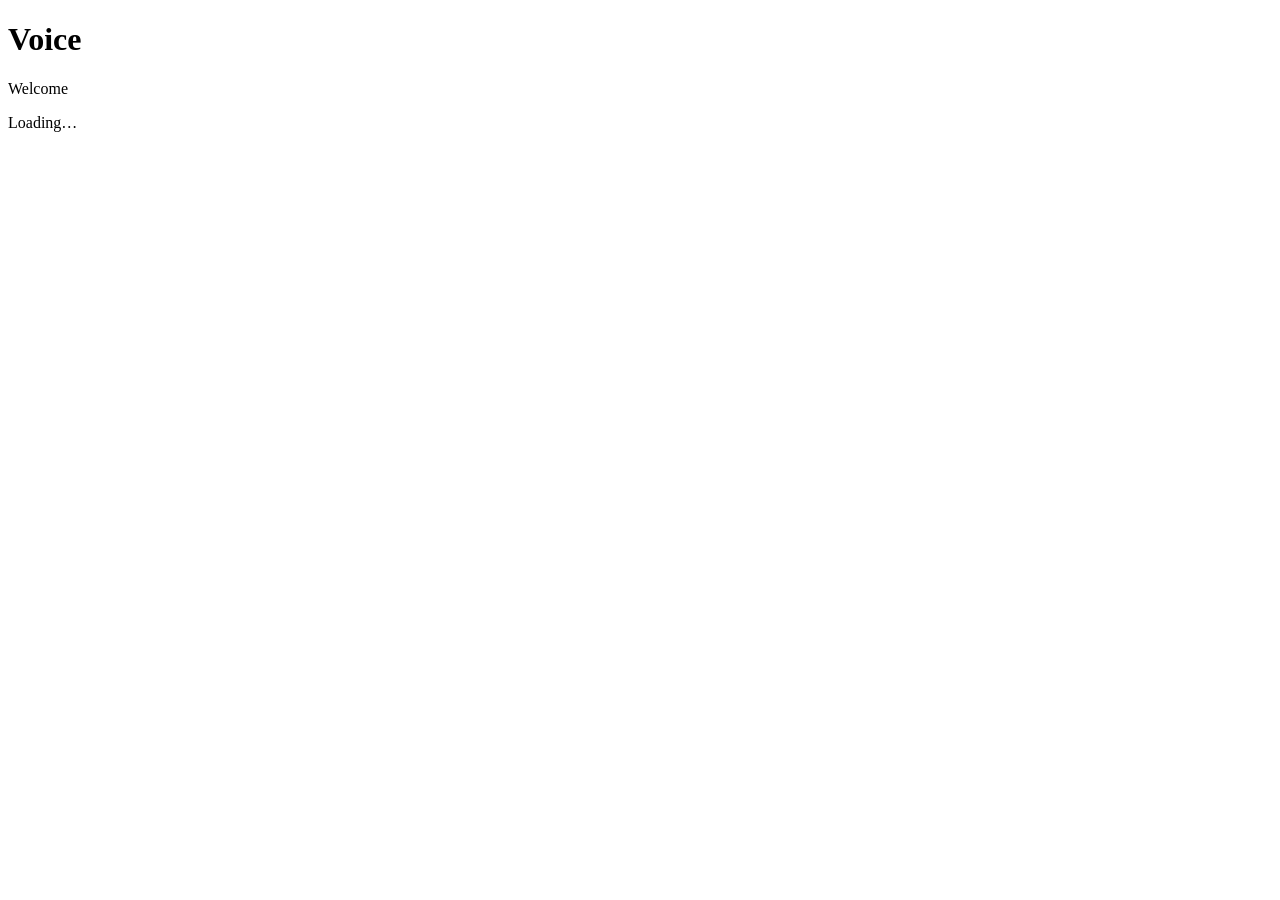
<file: web/index.html>
<!doctype html>
<html lang="en">
<head>
  <meta charset="utf-8">
  <meta name="viewport" content="width=device-width, initial-scale=1">
  <title>Voice</title>
  <link data-trunk rel="rust" href="../crates/voice-core/Cargo.toml">
  <link data-trunk rel="css" href="style.css">
  <link data-trunk rel="copy-file" href="peer.js">
  <link data-trunk rel="copy-file" href="playback.js">
  <link data-trunk rel="copy-file" href="devices.js">
</head>
<body><main>
  <header><h1>Voice</h1><span id="where">Welcome</span></header>
  <section id="profile" hidden>
    <h2>What should people call you?</h2>
    <form id="profile-form"><label>Display name <input id="name" required maxlength="64" autocomplete="nickname"></label><button>Save name</button></form>
  </section>
  <section id="lobby" hidden>
    <div class="bar"><h2>Lobby</h2><button id="rename"></button></div>
    <div class="columns">
      <section><h3>Saved rooms</h3>
        <label class="sr" for="rooms">Saved rooms</label><select id="rooms" size="6"></select>
        <div class="actions"><button id="join">Join room</button><button id="copy">Copy invite</button></div>
        <h3>Who’s around</h3><p id="roster" aria-live="polite">Select a room</p>
      </section>
      <section><h3>Add a room</h3>
        <form id="create"><label>Room name <input name="name" required maxlength="64"></label><button>Create room</button></form>
        <form id="import"><label>Private invite <input name="invite" required type="password" autocomplete="off"></label><button>Import invite</button></form>
      </section>
    </div>
  </section>
  <section id="call" hidden>
    <small id="discovery" role="status"></small>
    <button id="enable-playback" hidden>Enable speakers</button>
    <div class="bar"><h2 id="title"></h2><div class="actions"><button id="mic" disabled>Mute</button><button id="share">Copy invite</button><button id="leave">Leave</button></div></div>
    <div class="actions" id="video-controls">
      <button id="share-screen">Share screen</button><button id="share-camera">Share camera</button>
      <button id="stop-video" hidden>Stop sharing</button>
    </div>
    <video id="preview" aria-label="Your video preview" muted autoplay playsinline hidden></video>
    <div class="columns room">
      <section><h3>Participants</h3><ul id="peers"></ul></section>
      <section><h3>Chat</h3><ol id="chat" role="log" aria-label="Chat history"></ol>
        <form id="compose"><label class="sr" for="text">Message</label><input id="text" placeholder="Message the room" required maxlength="4096" autocomplete="off"><button>Send</button></form>
      </section>
    </div>
  </section>
  <details id="devices" hidden><summary>Audio devices</summary>
    <div class="columns"><label>Microphone<select id="input-device"></select></label>
      <label>Speakers<select id="output-device"></select></label></div>
    <button id="allow-output" hidden>Choose another speaker…</button>
    <small id="audio-info" role="status"></small>
  </details>
  <p id="status" role="status">Loading…</p>
</main><script data-trunk type="module" src="app.js"></script></body>
</html>
</file>
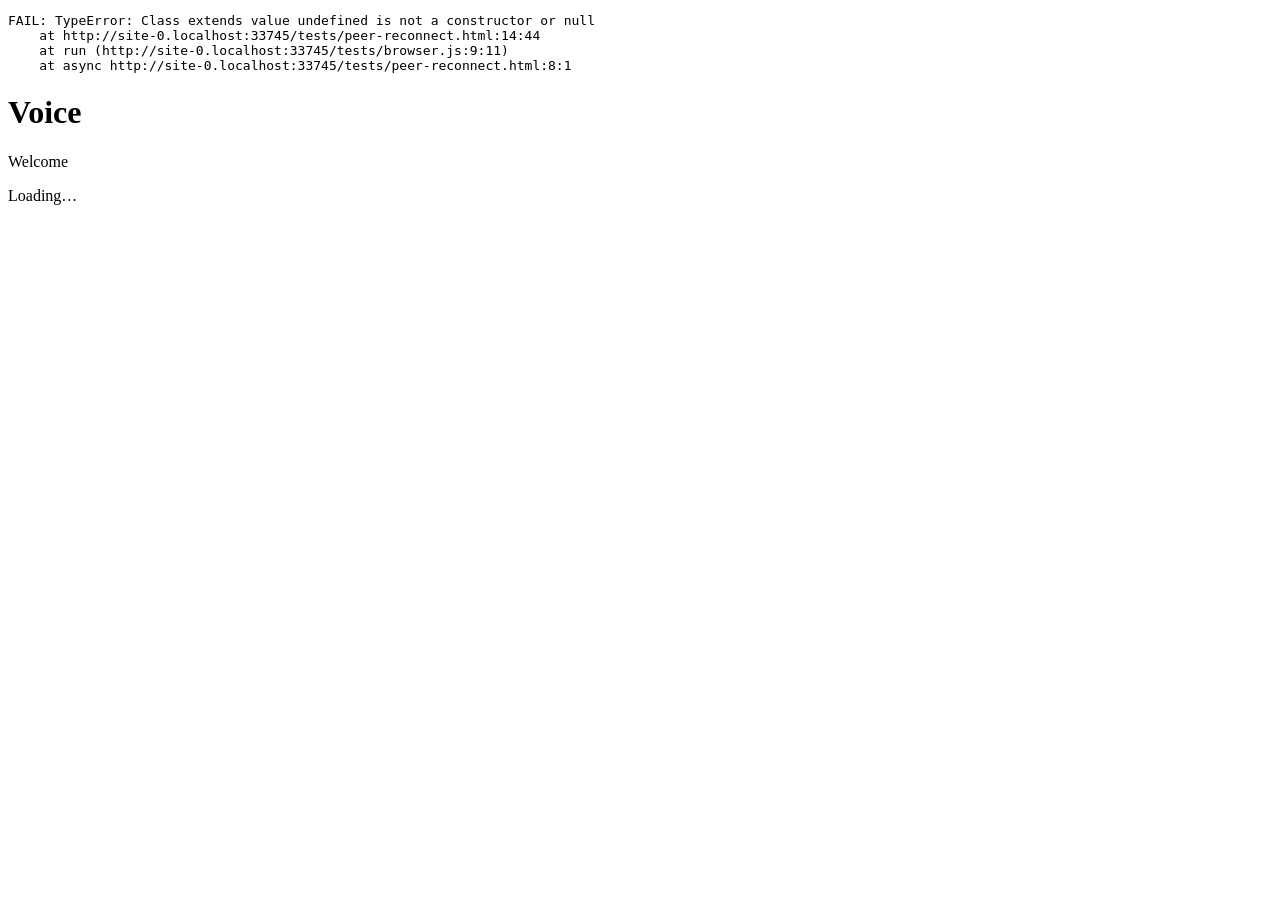
<file: tests/peer-reconnect.html>
<!doctype html>
<meta charset="utf-8">
<title>Participant reconnect regression</title>
<pre>Running…</pre>
<!-- Serve the repo on localhost after building the release playback WASM. -->
<script type="module">
import { run } from "./browser.js";
await run(async signal => {
  const load = window.fetch;
  window.fetch = url => load(url.pathname?.endsWith("/playback.wasm")
    ? "../target/wasm32-unknown-unknown/release/voice_playback.wasm" : url);
  Object.defineProperty(navigator, "mediaDevices", { value: undefined });
  let pc, channel;
  window.RTCPeerConnection = class extends RTCPeerConnection {
    constructor() { super(); pc = this; }
    createDataChannel(label) { return channel = super.createDataChannel(label); }
  };
  const { startCall } = await import("../web/peer.js");
  const receive = startCall({ announce: async () => {}, send: async () => {} }, signal, "Self", () => {});
  const member = { session: "other", identity: "other", name: "Other" };
  receive(member, { Presence: { dial: true } });
  await Promise.resolve();
  const attach = pc => pc.ontrack({ track: pc.getReceivers()[0].track });
  await attach(pc);
  const row = document.querySelector("#peers li:last-child");
  const slider = row.querySelector("input");
  slider.value = 37;
  const old = pc, closed = channel.onclose;
  let volume;
  const post = MessagePort.prototype.postMessage;
  MessagePort.prototype.postMessage = function (message, ...args) {
    if (message?.slot === 0) volume = message.volume;
    return post.call(this, message, ...args);
  };
  receive(member, { Signal: "Reconnect" });
  await Promise.resolve();
  closed(); // Delayed event from the replaced channel.
  await attach(pc);
  if (pc === old || old.signalingState !== "closed" || pc.signalingState === "closed"
      || !row.isConnected || row.querySelector("input") !== slider || slider.value !== "37"
      || volume !== 0.37 || row.querySelector("button").disabled) throw Error("Reconnect lost participant state");
  receive(member, "Left");
  if (row.isConnected) throw Error("Left participant still visible");
});
</script>
</file>
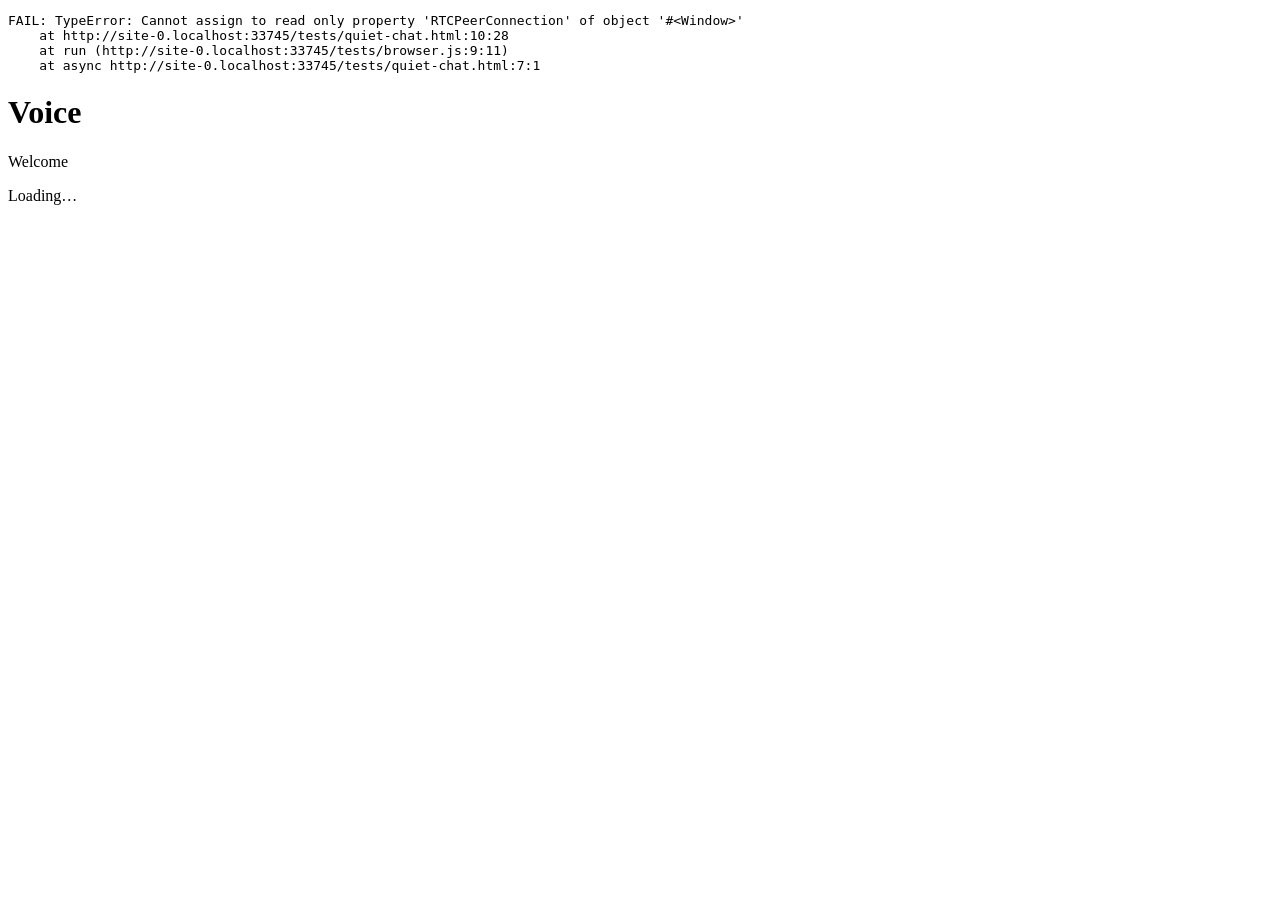
<file: tests/quiet-chat.html>
<!doctype html>
<meta charset="utf-8">
<title>Chat during a signaling outage</title>
<pre>Running…</pre>
<script type="module">
import { $, check, run } from "./browser.js";
await run(async signal => {
  Object.defineProperty(navigator, "mediaDevices", { value: undefined });
  const channels = [];
  window.RTCPeerConnection = class {
    connectionState = "connected";
    addTransceiver() { return { sender: { replaceTrack() {} } }; }
    createDataChannel(label) {
      const ch = { label, readyState: "open", send(data) { this.last = JSON.parse(data); } };
      channels.push(ch); return ch;
    }
    createOffer() { return { type: "offer" }; }
    setLocalDescription(sdp) { this.localDescription = sdp; }
    close() {}
  };
  const { startCall } = await import("../web/peer.js");
  let offline = true;
  const receive = startCall({ send() {}, async announce() { if (offline) throw Error("offline"); } },
    signal, "Alice", () => {});
  const send = text => { $("text").value = text; $("compose").requestSubmit(); };
  for (let n = 0; n < 5; n++) receive({ session: `${n}`, name: `peer${n}` }, { Presence: { dial: true } });
  await new Promise(resolve => setTimeout(resolve, 0));
  send("hello");
  for (const ch of channels) {
    check(ch.last.text === "hello", "Peer missed message");
    ch.onmessage({ data: JSON.stringify({ type: "ack", id: ch.last.id }) });
  }
  check(channels.length === 5 && $("chat").textContent === "Alice: hello" && $("chat").children.length === 1,
    "Receipts or relay failures polluted the transcript");
  check($("discovery").textContent === "Room discovery unavailable", "Missing outage indication");
  offline = false;
  receive({}, "Query");
  await Promise.resolve();
  check(!$("discovery").textContent, "Relay warning did not clear");
  channels[0].readyState = "closed";
  send("partial");
  check($("chat").lastChild.textContent === "Alice: partial · not sent to everyone", "Missing partial-send warning");
  channels.forEach(ch => ch.readyState = "closed");
  send("retry me");
  check($("text").value === "retry me" && $("chat").children.length === 2, "Failed send lost draft");
  const ch = channels[0];
  for (let id = 1; id <= 101; id++) ch.onmessage({ data: JSON.stringify({ type: "chat", id, text: `line ${id}` }) });
  check($("chat").children.length === 100 && $("chat").firstChild.textContent.endsWith("line 2"),
    "Chat should keep only the newest lines");
  ch.readyState = "open";
  send("latest");
  check($("chat").children.length === 100 && $("chat").firstChild.textContent.endsWith("line 3"),
    "Sending should use the same history limit");
});
</script>
</file>
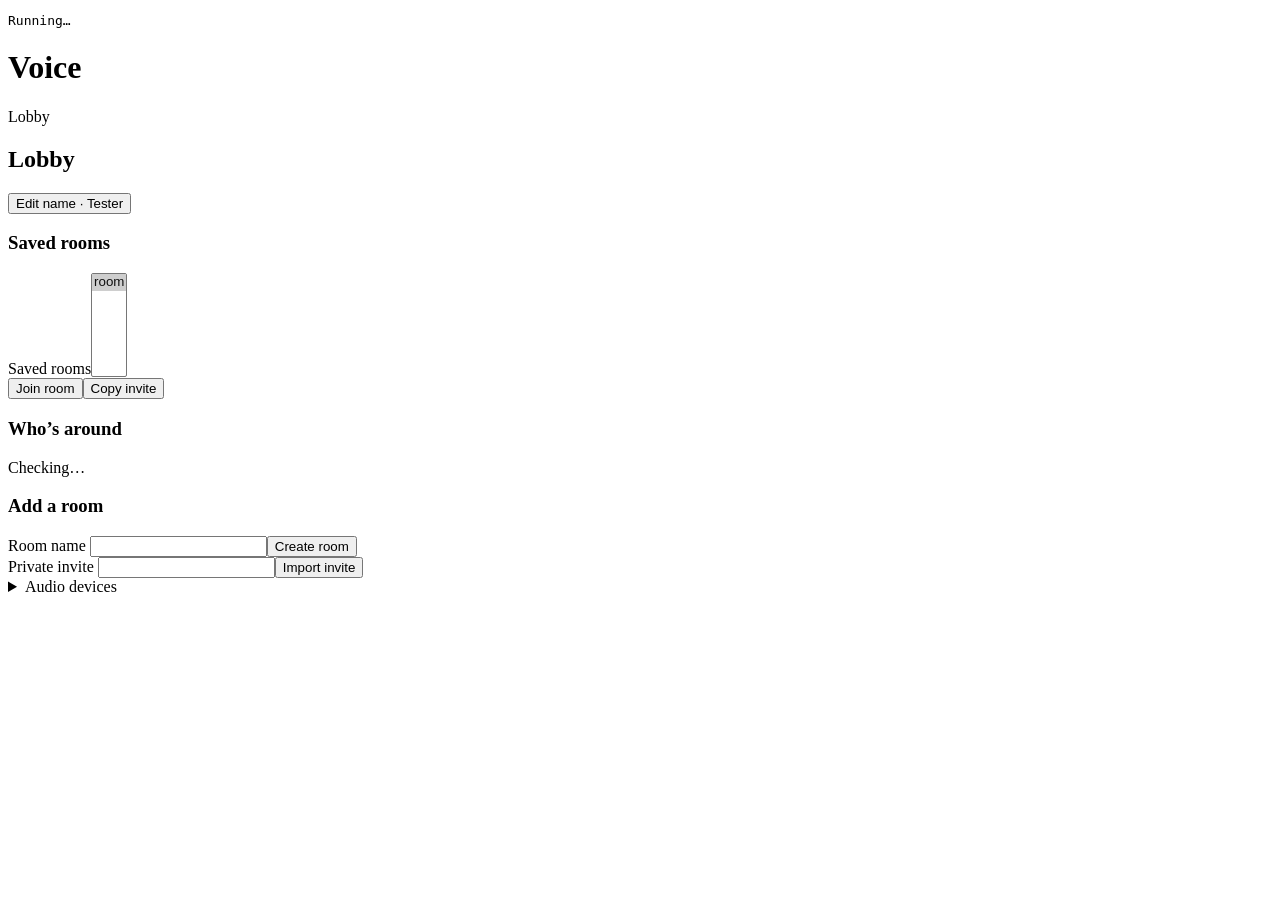
<file: tests/room-recovery.html>
<!doctype html>
<meta charset="utf-8">
<title>Browser room recovery regression</title>
<pre>Running…</pre>
<!-- Serve the repo on localhost. No relay, saved profile, or microphone is used. -->
<script type="module">
import { $, check, run } from "./browser.js";
await run(async () => {
  const wait = ms => new Promise(resolve => setTimeout(resolve, ms));
  const profile = { "voice.name": "Tester", "voice.identity": "key", "voice.rooms": '["room"]' };
  Object.defineProperty(window, "localStorage", { value: {
    getItem: k => profile[k] ?? null,
    setItem: (k, v) => { profile[k] = v; },
  } });
  let joins = 0, captures = 0, closes = 0, rejectJoin, rejectNext;
  const media = new EventTarget();
  media.enumerateDevices = async () => [];
  media.getUserMedia = async () => { captures++; throw Error("Stub microphone"); };
  Object.defineProperty(navigator, "mediaDevices", { value: media });
  window.wasmBindings = {
    valid_name: () => true, room_name: s => s.split(":").at(-1),
    join: async () => ++joins <= 2 ? new Promise((_, reject) => { rejectJoin = reject; }) : {
      presence_available: () => true,
      next: () => new Promise((_, reject) => { rejectNext = reject; }),
      close: async () => { closes++; }, depart: async () => {}, query: async () => {}, announce: async () => {},
    },
  };
  await import("../web/app.js");
  $("join").click();
  rejectJoin(Error("Offline"));
  await wait(0);
  check(!$("call").hidden && captures === 0, "Failed join must stay pending without capture");
  $("leave").click();
  await wait(1100);
  check(!$("lobby").hidden && joins === 2 && captures === 0, "Leave must cancel active retry and open only a preview");
  $("join").click();
  rejectJoin(Error("Offline again"));
  await wait(1100);
  check(!$("call").hidden && joins === 3 && captures === 1, "Pending join must retry and start the microphone once");
  rejectNext(Error("Receiver closed"));
  await wait(0);
  check(!$("lobby").hidden && closes === 1 && !$("peers").childElementCount, "Terminal failure must tear down call");
  await wait(1100);
  check(!$("lobby").hidden && joins === 4 && captures === 1, "Ended call must retry only the preview");
  const form = $("import");
  form.elements.invite.value = "different-invite:room";
  form.requestSubmit();
  await wait(0);
  check(profile["voice.rooms"] === '["room"]' && $("status").textContent.includes("already saved"),
    "A different invite with the same room name must not be saved");
  form.elements.invite.value = "room";
  form.requestSubmit();
  await wait(0);
  check(profile["voice.rooms"] === '["room"]' && !form.elements.invite.value,
    "Importing the exact same invite should still work");
});
</script>
</file>
<file: web/style.css>
:root { color-scheme: dark; font: 1rem/1.5 system-ui, sans-serif; color: #e6ece9; background: #101614; }
* { box-sizing: border-box; }
main { max-width: 60rem; margin: auto; padding: clamp(1rem, 4vw, 3rem); }
header, .bar, .actions, form { display: flex; align-items: center; gap: .65rem; flex-wrap: wrap; }
header { border-bottom: 1px solid #42534b; margin-bottom: 1rem; }
h1, h2, h3 { line-height: 1.2; }
h1 { font: bold 1.5rem monospace; color: #9ce8bd; }
h2 { margin: .6rem 0; overflow-wrap: anywhere; }
h3 { margin: 0 0 .9rem; font-size: 1rem; }
.bar { justify-content: space-between; margin-bottom: 1rem; }
.columns { display: grid; grid-template-columns: 1fr 1fr; gap: 1rem; }
.room { grid-template-columns: minmax(12rem, 1fr) 2fr; }
.columns > section, #profile { padding: 1rem; min-width: 0; border: 1px solid #42534b; border-radius: .4rem; }
form { align-items: end; margin: .75rem 0; }
label { flex: 1; min-width: 8rem; }
input, select, button { font: inherit; color: inherit; border: 1px solid #566a5e; border-radius: .25rem; padding: .45rem .65rem; background: #1c2922; }
input, select { width: 100%; min-width: 0; }
input { background: #111a15; }
button { cursor: pointer; }
button:hover:not(:disabled), option:checked { background: #324d3c; }
button:disabled { opacity: .55; cursor: default; }
:focus-visible { outline: 2px solid #9ce8bd; outline-offset: 2px; }
.actions { margin: .65rem 0; }
ul, ol { list-style: none; padding: 0; margin: 0; overflow-wrap: anywhere; }
li { margin-bottom: .65rem; }
#peers button { border: 0; padding: .15rem .35rem; margin-left: -.35rem; background: transparent; text-align: left; overflow-wrap: anywhere; }
#peers button:hover:not(:disabled), #peers button:focus-visible { background: #324d3c; }
#peers button:disabled { opacity: 1; }
#preview { width: min(100%, 16rem); }
#peers video { display: block; width: 100%; background: #111; }
.user-volume { width: min(15rem, 90vw); padding: .85rem 1rem; border: 1px solid #42534b; border-radius: .5rem; background: #1c2922; color: inherit; box-shadow: 0 .4rem 1.4rem #0006; }
@supports (position-area: bottom) {
  .user-volume { inset: auto; position-area: bottom span-right; position-try-fallbacks: flip-block, flip-inline, flip-block flip-inline; justify-self: start; margin: .2rem 0; }
}
.user-volume label { display: grid; grid-template-columns: 1fr auto; align-items: center; font-size: .875rem; font-weight: 600; }
.user-volume label span { color: #b5c9bd; font-variant-numeric: tabular-nums; }
.user-volume input { grid-column: 1 / -1; padding: 0; margin: .35rem 0 0; height: 1.5rem; border: 0; accent-color: #9ce8bd; cursor: pointer; }
.dim-name .participant-name { color: #a1afa7; }
.connection { display: inline-block; width: 1em; height: 1em; line-height: 1; vertical-align: -.08em; text-align: center; }
.connection.waiting::before { content: ""; display: inline-block; width: .7em; height: .7em; border: 2px solid currentColor; border-right-color: transparent; border-radius: 50%; animation: spin 1s linear infinite; }
@keyframes spin { to { transform: rotate(360deg); } }
@media (prefers-reduced-motion: reduce) { .connection.waiting::before { animation: none; } }
.voice-icon { display: inline-block; width: 1.6em; height: 1.1em; vertical-align: -.15em; background: center / contain no-repeat; }
.voice-icon[data-state="Muted"] { background-image: url("data:image/svg+xml,%3Csvg xmlns='http://www.w3.org/2000/svg' viewBox='0 0 24 24' fill='none' stroke='%23f28d94' stroke-width='2' stroke-linecap='round'%3E%3Cpath d='M9 5a3 3 0 0 1 6 0v5M9 10v2a3 3 0 0 0 4 2.8M5 11a7 7 0 0 0 11.5 5.4M19 11a7 7 0 0 1-.5 2.6M12 18v4m-3 0h6M3 3l18 18'/%3E%3C/svg%3E"); }
.voice-icon[data-state="Talking"] { background-image: url("data:image/svg+xml,%3Csvg xmlns='http://www.w3.org/2000/svg' viewBox='0 0 24 24' fill='none' stroke='%2379df9f' stroke-width='3' stroke-linecap='round'%3E%3Cpath d='M4 10v4m5-9v14m6-12v10m5-7v4'/%3E%3C/svg%3E"); }
#chat { height: min(45vh, 26rem); overflow-y: auto; }
#compose { flex-wrap: nowrap; }
#compose input { flex: 1; }
#where, #status, #roster, small { color: #b5c9bd; }
small { display: block; }
.sr { position: absolute; width: 1px; height: 1px; overflow: hidden; clip-path: inset(50%); }
@media (max-width: 40rem) { .columns { grid-template-columns: 1fr; } }
</file>
